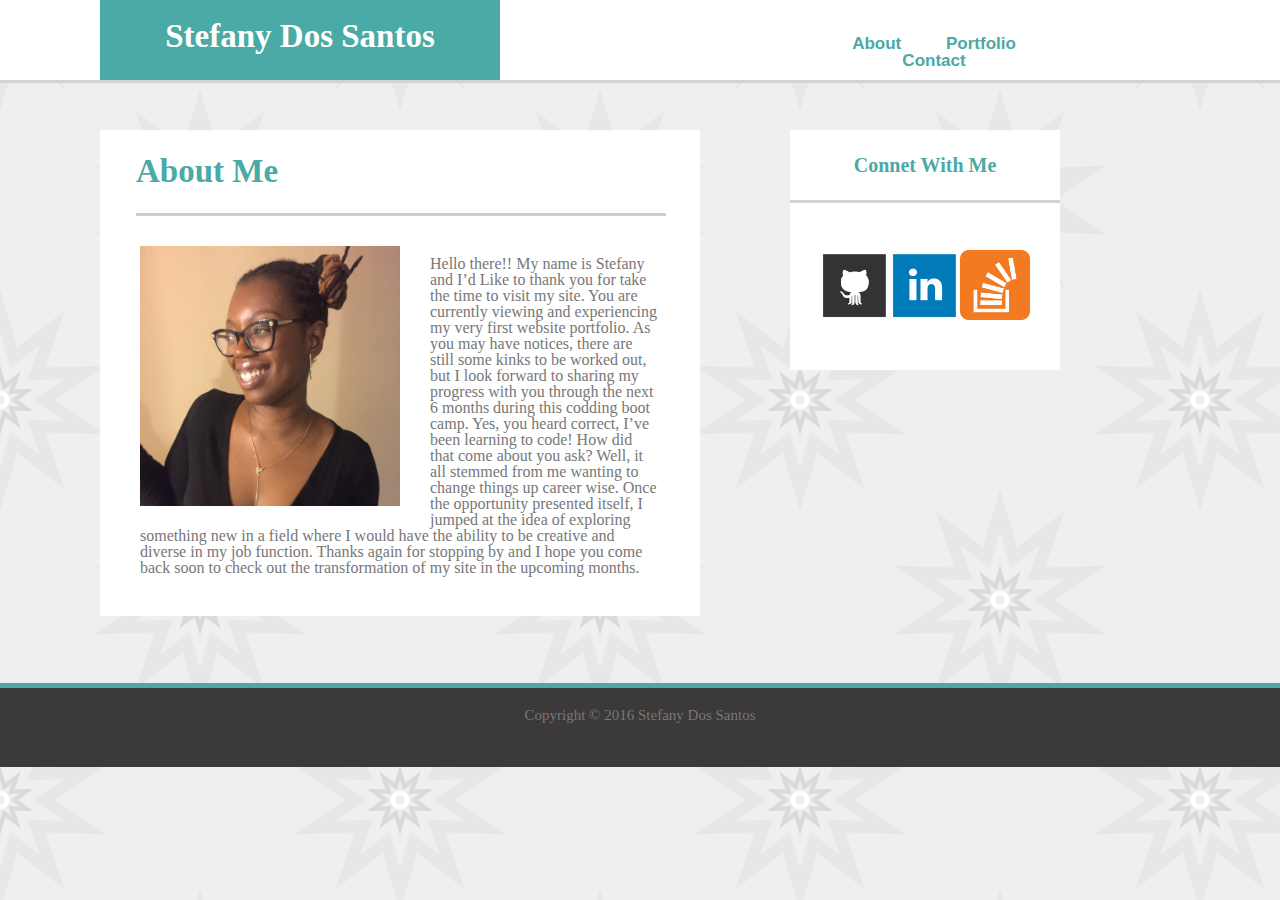
<file: index.html>
<!DOCTYPE html>
<html lang="en-us">

<head>
  <meta charset="UTF-8">
  <title>Stefany's Portfolio</title>
  <link rel="stylesheet" href="assets/css/reset.css">
  <link rel="stylesheet" href="assets/css/style.css">
</head>

<body>

  <header class="container">

    <h1 id="left">Stefany Dos Santos</h1>

    <ul class="nav">
      <li>
        <a href="index.html">About</a>
      </li>
      <li>
        <a href="portfolio.html">Portfolio</a>
      </li>
      <li>
        <a href="contact.html">Contact</a>
      </li>
    </ul>
  </header>


  <div id="mainBio">

    <h2>About Me</h2>
    <img id="me" src="assets/images/mestef.jpg" alt="Me" />
    <p>
      Hello there!! My name is Stefany and I’d Like to thank you for take the time to visit my site. You are currently viewing
      and experiencing my very first website portfolio. As you may have notices, there are still some kinks to be worked
      out, but I look forward to sharing my progress with you through the next 6 months during this codding boot camp. Yes,
      you heard correct, I’ve been learning to code! How did that come about you ask? Well, it all stemmed from me wanting
      to change things up career wise. Once the opportunity presented itself, I jumped at the idea of exploring something
      new in a field where I would have the ability to be creative and diverse in my job function. Thanks again for stopping
      by and I hope you come back soon to check out the transformation of my site in the upcoming months.
    </p>

  </div>

  <div class="sidebar">

    <h3 id="cwm">Connet With Me</h3>

    <ul class="socialsites">

        <li>
            <a href="https://github.com/Stefanyds85"><img id="gitHub" class="pic" src="assets/images/githubcat.png" alt="github" /></a>
        </li>
        <li>
            <a href="https://www.linkedin.com/in/stefany-dos-santos-28b238aa/"><img id="linkedIn" class="pic" src="assets/images/linkedin.png" alt="portfolio" /></a>
        </li>
        <li>
            <a href="https://stackoverflow.com/users/8739670/stefanyds85?tab=profile"><img id="overflow" class="pic" src="assets/images/overflow.png" alt="overflow" /></a>
        </li>

    </ul>
  </div>

  <footer>
    Copyright © 2016 Stefany Dos Santos
  </footer>

</body>

</html>
</file>
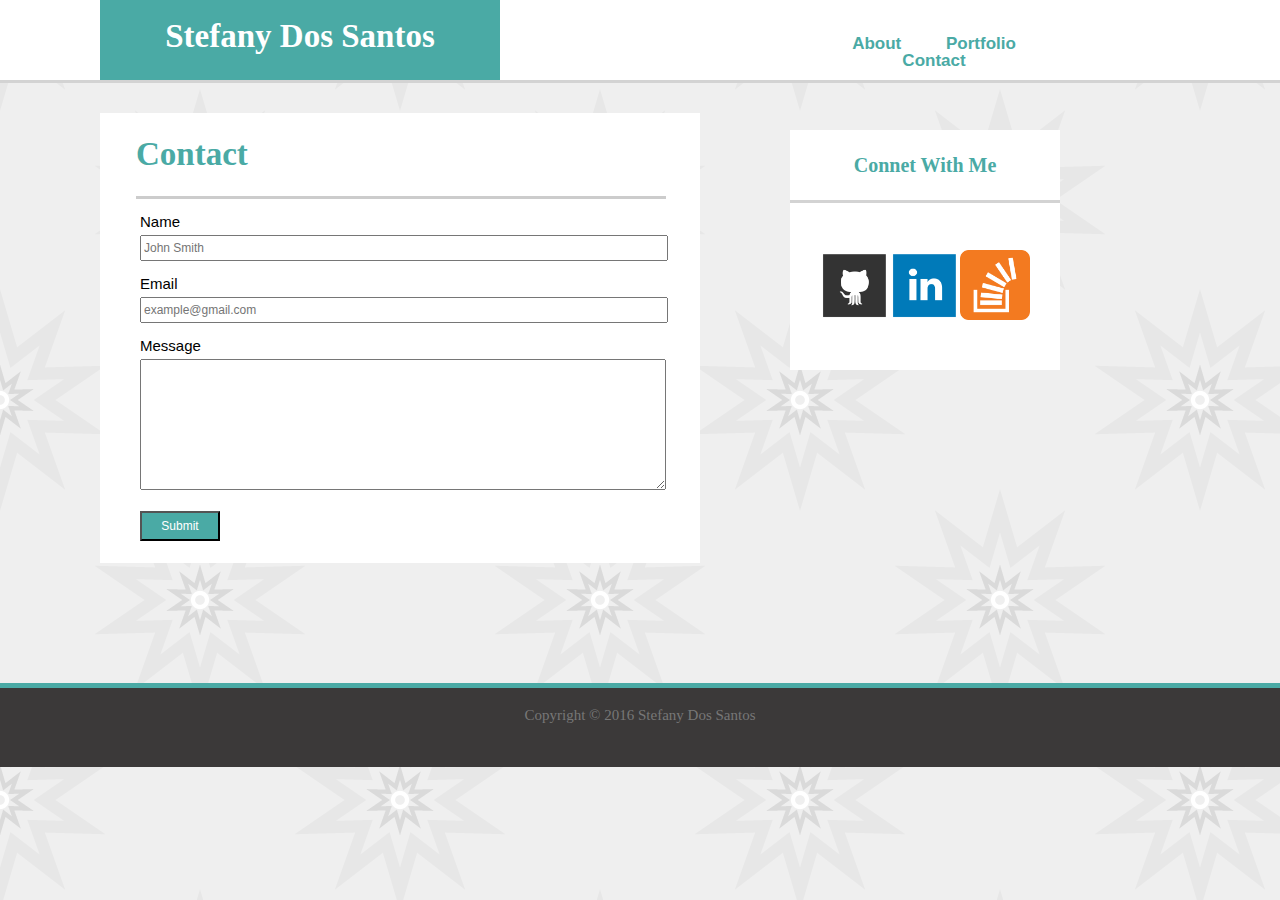
<file: contact.html>
<!DOCTYPE html>
<html lang="en-us">

<head>
    <meta charset="UTF-8">
    <title>Stefany's Portfolio</title>
    <link rel="stylesheet" href="assets/css/reset.css">
    <link rel="stylesheet" href="assets/css/style.css">
</head>

<body>

    <header class="container">

        <h1 id="left">Stefany Dos Santos</h1>

        <ul class="nav">
            <li>
                <a href="index.html">About</a>
            </li>
            <li>
                <a href="portfolio.html">Portfolio</a>
            </li>
            <li>
                <a href="contact.html">Contact</a>
            </li>
        </ul>
    </header>


    <div id="mainContact">

        <h2 id="contact">Contact</h2>

        <form>
            <div class="name">Name</div>
            <input type="text" name="name" placeholder="John Smith">
            <div class="name">Email</div>
            <input type="text" name="email" placeholder="example@gmail.com">
            <div class="name">Message</div>
            <textarea name="message" rows="10" cols="30"></textarea>
            <br>
            <input type="submit">

        </form>

    </div>

    <div class="sidebar">

        <h3 id="cwm">Connet With Me</h3>

        <ul class="socialsites">

            <li>
                <a href="https://github.com/Stefanyds85">
                    <img id="gitHub" class="pic" src="assets/images/githubcat.png" alt="github" />
                </a>
            </li>
            <li>
                <a href="https://www.linkedin.com/in/stefany-dos-santos-28b238aa/">
                    <img id="linkedIn" class="pic" src="assets/images/linkedin.png" alt="portfolio" />
                </a>
            </li>
            <li>
                <a href="https://stackoverflow.com/users/8739670/stefanyds85?tab=profile">
                    <img id="overflow" class="pic" src="assets/images/overflow.png" alt="overflow" />
                </a>
            </li>

        </ul>
    </div>

    <footer>
        Copyright © 2016 Stefany Dos Santos
    </footer>

</body>

</html>
</file>
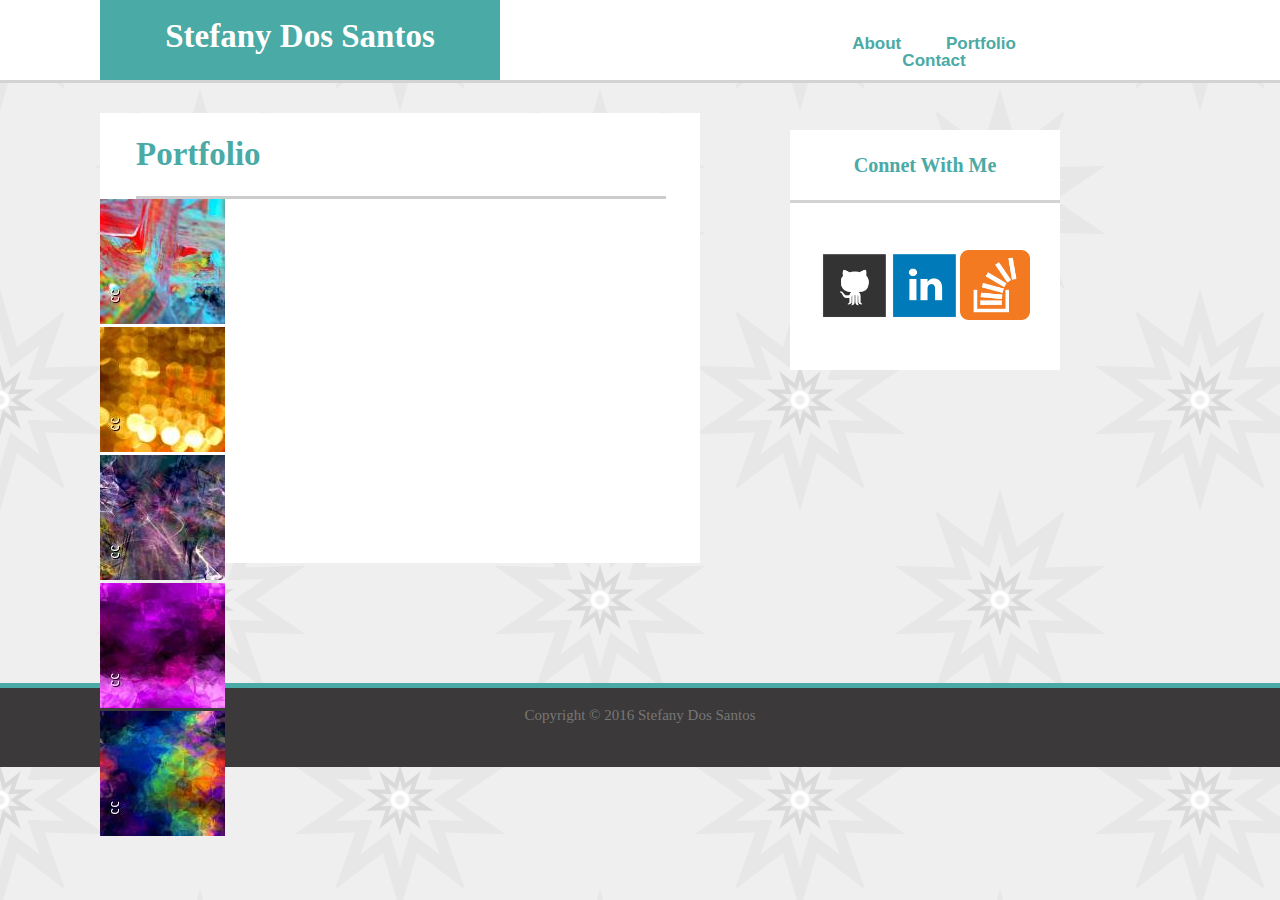
<file: portfolio.html>
<!DOCTYPE html>
<html lang="en-us">

<head>
    <meta charset="UTF-8">
    <title>Stefany's Portfolio</title>
    <link rel="stylesheet" href="assets/css/reset.css">
    <link rel="stylesheet" href="assets/css/style.css">
</head>

<body>

    <header class="container">

        <h1 id="left">Stefany Dos Santos</h1>

        <ul class="nav">
            <li>
                <a href="index.html">About</a>
            </li>
            <li>
                <a href="portfolio.html">Portfolio</a>
            </li>
            <li>
                <a href="contact.html">Contact</a>
            </li>
        </ul>
    </header>


    <div id="mainPortfolio">

        <h2 id="portfolio">Portfolio</h2>

        <div>
            <img class="pictures" src="assets/images/pic1.jpg" alt="pic1" />
        </div>

        <div>
            <img class="pictures" src="assets/images/pic2.jpg" alt="pic2" />
        </div>

        <div>
            <img class="pictures" src="assets/images/pic3.jpg" alt="pic3" />
        </div>

        <div>
            <img class="pictures" src="assets/images/pic4.jpg" alt="pic4" />
        </div>

        <div>
            <img class="pictures" src="assets/images/pic5.jpg" alt="pic5" />
        </div>


    </div>

    <div class="sidebar">

        <h3 id="cwm">Connet With Me</h3>

        <ul class="socialsites">

            <li>
                <a href="https://github.com/Stefanyds85">
                    <img id="gitHub" class="pic" src="assets/images/githubcat.png" alt="github" />
                </a>
            </li>
            <li>
                <a href="https://www.linkedin.com/feed/?trk=">
                    <img id="linkedIn" class="pic" src="assets/images/linkedin.png" alt="portfolio" />
                </a>
            </li>
            <li>
                <a href="https://stackoverflow.com/users/8739670/stefanyds85?tab=profile">
                    <img id="overflow" class="pic" src="assets/images/overflow.png" alt="overflow" />
                </a>
            </li>

        </ul>
    </div>

    <footer>
        Copyright © 2016 Stefany Dos Santos
    </footer>

</body>

</html>
</file>
<file: assets/css/style.css>
body {
    margin: 0 auto 0 auto;
    padding: 0;
    font-family: Georgia, 'Times New Roman', Times, serif;
    background-color: #ffffff;
    background-image: url("../images/powstar.png");
}

/* -------  contact css ---------- */

#mainContact {
        position: absolute;
        top: 113px;
        left: 100px;
        width: 600px;
        background-color: #ffffff;
        border-color: #dddddd;
        height: 450px;

}

#contact {
    font-family: 'Georgia', 'Times New Roman', Times, serif; 
    width: 530px;
    background-color: #ffffff;
    margin-left: 36px;
    border-bottom: #cccccc; 
    border-bottom-style: solid;
    padding-top: 25px;
    padding-bottom: 25px;
    color: #4aaaa5;
    font-weight: bold;
    font-size: 33px

}

.name {
    font-size: 15px;
    font-family: 'Arial', 'Helvetica Neue', Helvetica, sans-serif;
    margin: 15px 0px 6px 40px;
}

input  {
    font-size: 12px;
    font-family: 'Arial', 'Helvetica Neue', Helvetica, sans-serif;
    margin: 0px 80px 0px 40px;
    width: 520px;
    height: 20px;
}

textarea {
    margin: 0px 80px 18px 40px;
    width: 520px;
    height: 125px;
    
}


input[type="submit"] {
    color: white;
    background-color: #4aaaa5;
    width: 80px;
    height: 30px; 

}

/* ----------End of contact css */


/* ----------portfolio css--------- */


#mainPortfolio {
    position: absolute;
    top: 113px;
    left: 100px;
    width: 600px;
    background-color: #ffffff;
    border-color: #dddddd;
    height: 450px;

}

#portfolio {
font-family: 'Georgia', 'Times New Roman', Times, serif; 
width: 530px;
background-color: #ffffff;
margin-left: 36px;
border-bottom: #cccccc; 
border-bottom-style: solid;
padding-top: 25px;
padding-bottom: 25px;
color: #4aaaa5;
font-weight: bold;
font-size: 33px
}


/* --------End porfolio css-------- */


.container {
    position: relative;
    top: 0px;
    left: 0px;
    width: 100%;
    border: #cccccc;
    background-color:#ffffff;
    height: 80px;
    border-bottom: lightgray; 
    border-bottom-style: solid;

}

#left {
    position: relative;
    top:0px;
    left: 40px;
    width: 400px;
    height: 60px;
    color: #fff;
    background:#4aaaa5;
    padding-top: 20px;
    margin: 0px 0px 0px 60px;
    text-align: center;
    font-weight: bold;
    font-family: 'Georgia', Times, Times New Roman, serif;
    font-size: 33px;

}

.nav {
    position: absolute;
    top: 25px;
    left: 784px;
    width: 300px;
    height: 40px;
    color: #777777;
    background-color: #ffffff;
    padding-top: 10px;
    list-style:none;
    text-align: center;
    margin: 0px 50px 0px 0px;
    font-family: 'Arial', 'Helvetica Neue', Helvetica, sans-serif;
    font-size: 17px;
    font-weight: bold;
    


}

.nav > li {
    display: initial;
    padding:0 20px 0 20px;
}

.nav > li > a {
    text-decoration: none;
}
 
.nav > li > a:hover {
    color: black;

}
.nav > li > a:link {
    color: #4aaaa5;
}

.nav > li > a:visited {
    color: #cccccc;

}

#mainBio {
    position: absolute;
    top: 130px;
    left: 100px;
    width: 600px;
    background-color: #ffffff;
    border-color: #dddddd;
    
}

h2 {
    font-family: 'Georgia', 'Times New Roman', Times, serif; 
     width: 530px;
     background-color: #ffffff;
     margin-left: 36px;
     border-bottom: #cccccc; 
     border-bottom-style: solid;
     padding-top: 25px;
     padding-bottom: 25px;
     color: #4aaaa5;
     font-weight: bold;
     font-size: 33px
}

#me {
    
    width: 260px;
    height: 260px;
    margin: 30px 30px 10px 40px;
    float: left;
}

p {
    padding: 40px;
    color:#777777;
    font-style: 'Arial', 'Helvetica Neue', Helvetica, sans-serif;

}

.sidebar {
    position: absolute;
    top: 130px;
    left: 750px;
    height: 240px;
    width: 270px;
    background-color: #ffffff;
    margin-left: 40px;
    margin-right: 40px;

}

#cwm {
    font-family: Georgia, 'Times New Roman', Times, serif;
    font-weight: bold; 
    width: 270px;
    background-color: #ffffff;
    border-bottom: lightgray; 
    border-bottom-style: solid;
    padding-top: 25px;
    padding-bottom: 25px;
    list-style:none;
    text-align: center;
    color: #4aaaa5;
    font-size: 20px;
    
   
}

.socialsites {
    position: absolute;
    top: 110px;
    right: -42px;
    width: 86%;
    height: 40px;
    color: #777777;
    padding-top: 10px;
    list-style: none;
    text-align: center;
    margin: 0px 50px 0px 0px;
}

.pic {
    float: left;
    width: 70px;
   height: 70px;
   list-style:none;

}


/* ----- footer-----*/

footer {
    width:100%;
    padding:20px 0px 20px 0px;
    color: #777777;
    background: rgb(59, 57, 57);
    text-align:  center;
    font-size: 15px;
    margin-top: 600px;
    border-top-style: solid;
    border-top-color: #4aaaa5; 
    border-top-width: 5px;
    height: 39px;
    font-style:'Arial', 'Helvetic Neue', Helvetica, sans-serif;
}
</file>
